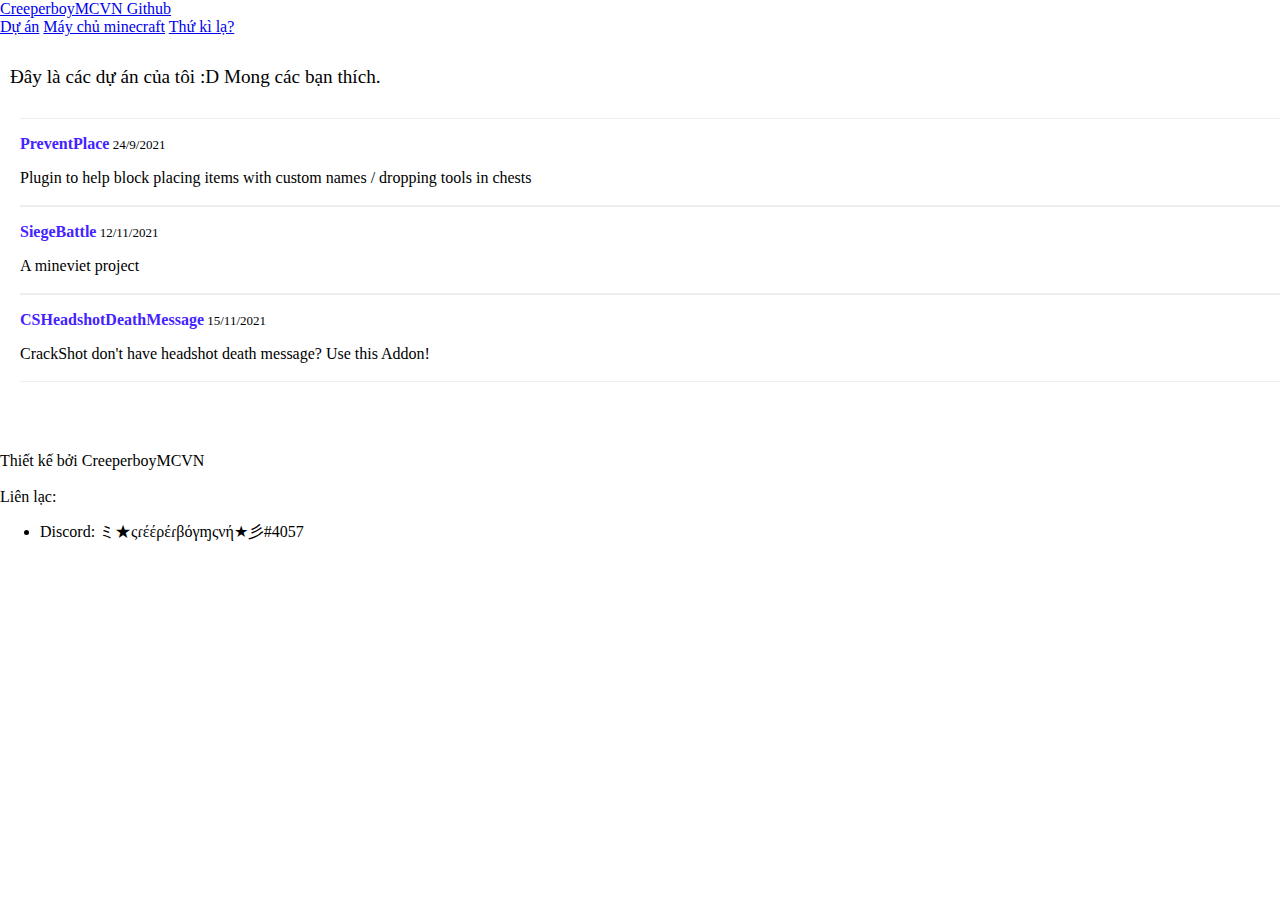
<file: project.html>
<!DOCTYPE html>
<html>
    <head>
        <title>CreeperboyMCVN's Github Page!</title>
        <meta charset="UTF-8">
        <meta property="og:type" content="website">
        <meta property="og:title" content="CreeperboyMCVN's Github Page">
        <meta property="og:description" content="Trang Github của CreeperboyMCVN, nơi bạn tìm các repo, máy chủ Minecraft đang làm việc của tôi và nhiều thứ nữa.">
        <meta property="og:site_name" content="CreeperboyMCVN's Github Page">
    
        <link rel="stylesheet" href="./Styles/index.css">
        <link rel="stylesheet" href="./Styles/project.css">
        
    </head>
    <body>
        <!--Header-->
        <div class="a-header">
            <div class="aA-title">
                <a href="https://creeperboymcvn.github.io" class="b-titleLink">CreeperboyMCVN Github</a>
                <div class="nav">
                    <a href="project.html">Dự án</a>
                    <a href="servers.html">Máy chủ minecraft</a>
                    <a href="#">Thứ kì lạ?</a>
                </div>
            </div>
        </div>
        <!--Body-->
        <div class="body-info">Đây là các dự án của tôi :D Mong các bạn thích.</div>
        <!--Projects-->
        <div class="project-body">
            <div class="project-header"><p><strong><a href="https://github.com/CreeperboyMCVN/PreventPlace">PreventPlace</a></strong><span> 24/9/2021</span></p></div>
            <div class="project-desc">Plugin to help block placing items with custom names / dropping tools in chests</div>
            <br class="project-br">
        </div>

        <div class="project-body">
            <div class="project-header"><p><strong><a href="https://github.com/CreeperboyMCVN/SiegeBattle">SiegeBattle</a></strong><span> 12/11/2021</span></p></div>
            <div class="project-desc">A mineviet project</div>
            <br class="project-br">
        </div>
        <div class="project-body">
            <div class="project-header"><p><strong><a href="https://github.com/CreeperboyMCVN/CSHeadshotDeathMessage">CSHeadshotDeathMessage</a></strong><span> 15/11/2021</span></p></div>
            <div class="project-desc">CrackShot don't have headshot death message? Use this Addon!</div>
            <br class="project-br">
        </div>
        <div class="project-end"></div>
        <!--Footer-->
        <div class="footer">
            <div class="content">
                Thiết kế bởi CreeperboyMCVN
            </div>
            <br>
            Liên lạc:
            <ul class="content">
                <li>Discord: ミ★ςɾέέρέɾβόγɱςνή★彡#4057</li>
            </ul>
        </div>
    </body>
</html>
</file>
<file: Styles/index.css>
body {
    margin: 0px;
}
</file>
<file: Styles/project.css>
.body-info {
    margin-left: 10px;
    font-size: larger;
    margin-bottom: 30px;
    margin-top: 30px;
}

.project-body {
    margin-left: 20px;
    border-top: 1px;
    border-left: 0px;
    border-bottom: 1px;
    border-right: 0px;
    border-style: solid;
    border-color: #eeeeee;
}

.project-body .project-header p strong a {
    text-decoration: none;
    color: #4323ff;
}

.project-body .project-header p span{
    text-decoration: none;
    font-size: small;
}

.project-end {
    margin-top: 70px;
}
</file>
